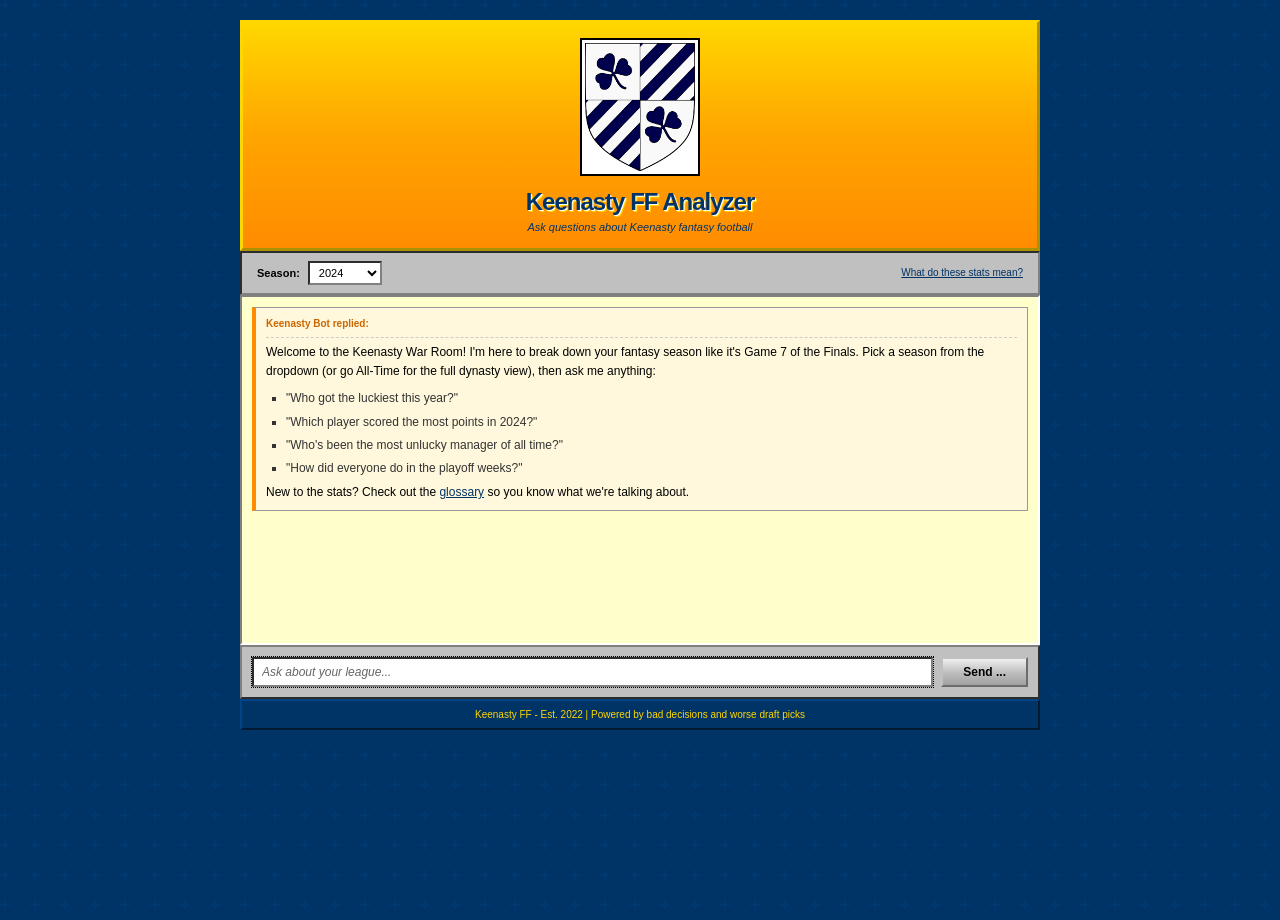
<file: static/index.html>
<!DOCTYPE html>
<html lang="en">
<head>
    <meta charset="UTF-8">
    <meta name="viewport" content="width=device-width, initial-scale=1.0">
    <title>Sleeper Analyzer</title>
    <link rel="icon" type="image/png" href="/static/favicon.png">
    <link rel="stylesheet" href="/static/styles.css">
</head>
<body>
    <div class="container">
        <header>
            <img src="/static/keenan.png" alt="Keenasty Logo" class="logo">
            <h1>Keenasty FF Analyzer</h1>
            <p class="subtitle">Ask questions about Keenasty fantasy football</p>
        </header>

        <div class="settings">
            <label for="season">Season:</label>
            <select id="season">
                <option value="all">All-Time</option>
                <option value="2025">2025</option>
                <option value="2024" selected>2024</option>
                <option value="2023">2023</option>
                <option value="2022">2022</option>
            </select>
            <a href="/glossary" class="glossary-link">What do these stats mean?</a>
        </div>

        <div class="chat-container" id="chat-container">
            <div class="message assistant">
                <div class="message-content">
                    Welcome to the Keenasty War Room! I'm here to break down your fantasy season like it's Game 7 of the Finals. 
                    Pick a season from the dropdown (or go All-Time for the full dynasty view), then ask me anything:
                    <ul>
                        <li>"Who got the luckiest this year?"</li>
                        <li>"Which player scored the most points in 2024?"</li>
                        <li>"Who's been the most unlucky manager of all time?"</li>
                        <li>"How did everyone do in the playoff weeks?"</li>
                    </ul>
                    New to the stats? Check out the <a href="/glossary">glossary</a> so you know what we're talking about.
                </div>
            </div>
        </div>

        <form id="chat-form" class="input-container">
            <input 
                type="text" 
                id="message-input" 
                placeholder="Ask about your league..." 
                autocomplete="off"
                required
            >
            <button type="submit" id="send-btn">
                <span class="btn-text">Send</span>
                <span class="btn-loading" hidden>...</span>
            </button>
        </form>
    </div>

    <script src="/static/app.js"></script>
</body>
</html>
</file>
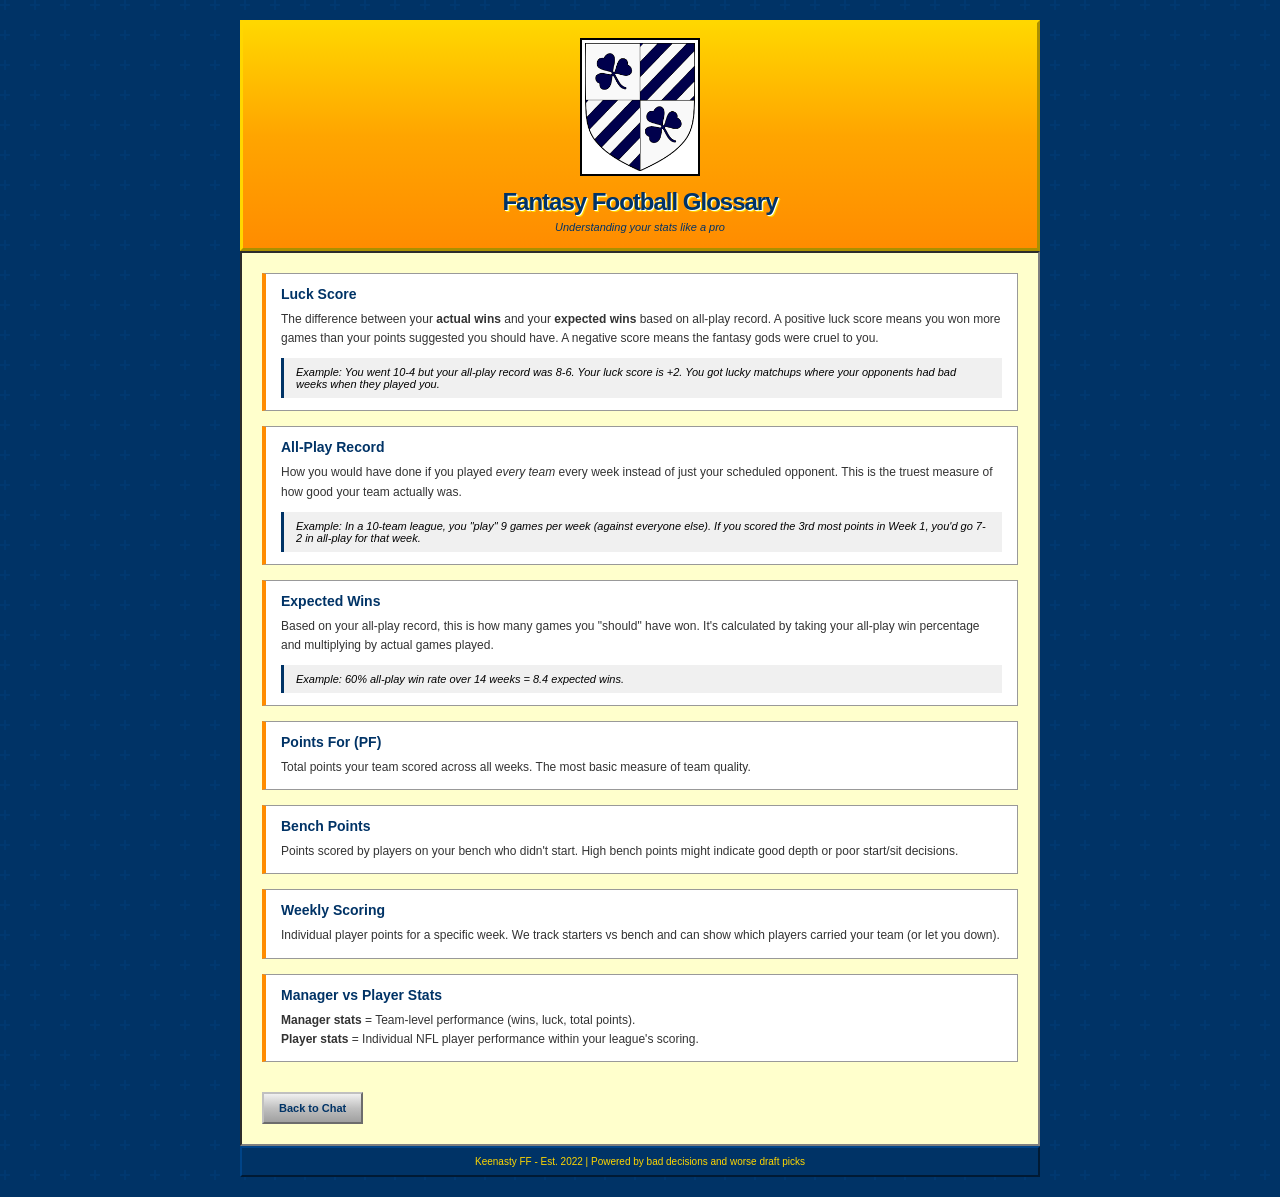
<file: static/glossary.html>
<!DOCTYPE html>
<html lang="en">
<head>
    <meta charset="UTF-8">
    <meta name="viewport" content="width=device-width, initial-scale=1.0">
    <title>Glossary - Keenasty FF Analyzer</title>
    <link rel="icon" type="image/png" href="/static/favicon.png">
    <link rel="stylesheet" href="/static/styles.css">
    <style>
        .glossary-container {
            background: #FFFFCC;
            border: 2px inset #808080;
            padding: 20px;
            margin-top: 0;
        }
        .term {
            background: #fff;
            border: 1px solid #999;
            border-left: 4px solid #FF8C00;
            padding: 12px 15px;
            margin-bottom: 15px;
        }
        .term h3 {
            color: #003366;
            font-size: 14px;
            margin-bottom: 8px;
            font-family: "Arial Black", Impact, sans-serif;
        }
        .term p {
            font-size: 12px;
            line-height: 1.6;
            color: #333;
        }
        .term .example {
            background: #f0f0f0;
            border-left: 3px solid #003366;
            padding: 8px 12px;
            margin-top: 10px;
            font-style: italic;
            font-size: 11px;
        }
        .back-link {
            display: inline-block;
            margin-top: 15px;
            color: #003366;
            font-weight: bold;
            text-decoration: none;
            padding: 8px 15px;
            background: linear-gradient(180deg, #F0F0F0 0%, #C0C0C0 50%, #A0A0A0 100%);
            border: 2px outset #C0C0C0;
        }
        .back-link:hover {
            background: linear-gradient(180deg, #FFF 0%, #E0E0E0 50%, #C0C0C0 100%);
        }
    </style>
</head>
<body>
    <div class="container">
        <header>
            <img src="/static/keenan.png" alt="Keenasty Logo" class="logo">
            <h1>Fantasy Football Glossary</h1>
            <p class="subtitle">Understanding your stats like a pro</p>
        </header>

        <div class="glossary-container">
            <div class="term">
                <h3>Luck Score</h3>
                <p>
                    The difference between your <strong>actual wins</strong> and your <strong>expected wins</strong> 
                    based on all-play record. A positive luck score means you won more games than your points 
                    suggested you should have. A negative score means the fantasy gods were cruel to you.
                </p>
                <div class="example">
                    Example: You went 10-4 but your all-play record was 8-6. Your luck score is +2. 
                    You got lucky matchups where your opponents had bad weeks when they played you.
                </div>
            </div>

            <div class="term">
                <h3>All-Play Record</h3>
                <p>
                    How you would have done if you played <em>every team</em> every week instead of just your 
                    scheduled opponent. This is the truest measure of how good your team actually was.
                </p>
                <div class="example">
                    Example: In a 10-team league, you "play" 9 games per week (against everyone else). 
                    If you scored the 3rd most points in Week 1, you'd go 7-2 in all-play for that week.
                </div>
            </div>

            <div class="term">
                <h3>Expected Wins</h3>
                <p>
                    Based on your all-play record, this is how many games you "should" have won. It's calculated 
                    by taking your all-play win percentage and multiplying by actual games played.
                </p>
                <div class="example">
                    Example: 60% all-play win rate over 14 weeks = 8.4 expected wins.
                </div>
            </div>

            <div class="term">
                <h3>Points For (PF)</h3>
                <p>
                    Total points your team scored across all weeks. The most basic measure of team quality.
                </p>
            </div>

            <div class="term">
                <h3>Bench Points</h3>
                <p>
                    Points scored by players on your bench who didn't start. High bench points might indicate 
                    good depth or poor start/sit decisions.
                </p>
            </div>

            <div class="term">
                <h3>Weekly Scoring</h3>
                <p>
                    Individual player points for a specific week. We track starters vs bench and can show 
                    which players carried your team (or let you down).
                </p>
            </div>

            <div class="term">
                <h3>Manager vs Player Stats</h3>
                <p>
                    <strong>Manager stats</strong> = Team-level performance (wins, luck, total points).<br>
                    <strong>Player stats</strong> = Individual NFL player performance within your league's scoring.
                </p>
            </div>

            <a href="/" class="back-link">Back to Chat</a>
        </div>
    </div>
</body>
</html>
</file>
<file: static/styles.css>
/* Early 2000s Forum/Chatboard Style */
* {
    box-sizing: border-box;
    margin: 0;
    padding: 0;
}

body {
    font-family: Verdana, Tahoma, Arial, sans-serif;
    font-size: 11px;
    background-color: #003366;
    background-image: url("data:image/svg+xml,%3Csvg width='60' height='60' viewBox='0 0 60 60' xmlns='http://www.w3.org/2000/svg'%3E%3Cg fill='none' fill-rule='evenodd'%3E%3Cg fill='%23004488' fill-opacity='0.3'%3E%3Cpath d='M36 34v-4h-2v4h-4v2h4v4h2v-4h4v-2h-4zm0-30V0h-2v4h-4v2h4v4h2V6h4V4h-4zM6 34v-4H4v4H0v2h4v4h2v-4h4v-2H6zM6 4V0H4v4H0v2h4v4h2V6h4V4H6z'/%3E%3C/g%3E%3C/g%3E%3C/svg%3E");
    color: #000000;
    min-height: 100vh;
}

.container {
    max-width: 800px;
    margin: 20px auto;
    padding: 0;
}

header {
    background: linear-gradient(180deg, #FFD700 0%, #FFA500 50%, #FF8C00 100%);
    border: 3px outset #FFD700;
    padding: 15px;
    text-align: center;
    margin-bottom: 0;
}

.logo {
    max-width: 120px;
    height: auto;
    margin-bottom: 10px;
    border: 2px solid #000;
    background: #fff;
    padding: 3px;
}

header h1 {
    font-size: 24px;
    color: #003366;
    text-shadow: 1px 1px 0 #fff, 2px 2px 0 #FFD700;
    font-weight: bold;
    letter-spacing: -1px;
    margin-bottom: 5px;
    font-family: "Impact", "Arial Black", sans-serif;
}

.subtitle {
    color: #003366;
    font-size: 11px;
    font-style: italic;
}

.settings {
    background: #C0C0C0;
    border: 2px inset #808080;
    padding: 8px 15px;
    display: flex;
    gap: 8px;
    align-items: center;
    flex-wrap: wrap;
}

.settings label {
    color: #000;
    font-weight: bold;
    font-size: 11px;
}

.glossary-link {
    margin-left: auto;
    color: #003366;
    font-size: 10px;
    text-decoration: underline;
}

.glossary-link:hover {
    color: #FF8C00;
}

.settings select {
    background: #fff;
    color: #000;
    border: 2px inset #808080;
    padding: 3px 5px;
    font-size: 11px;
    font-family: Verdana, Tahoma, Arial, sans-serif;
    cursor: pointer;
}

.chat-container {
    background: #FFFFCC;
    border-left: 2px solid #808080;
    border-right: 2px solid #fff;
    border-top: 2px solid #808080;
    border-bottom: 2px solid #fff;
    padding: 10px;
    min-height: 350px;
    max-height: 450px;
    overflow-y: auto;
    display: flex;
    flex-direction: column;
    gap: 10px;
}

.message {
    display: block;
    max-width: 100%;
    border: 1px solid #999;
    background: #fff;
}

.message.user {
    background: #E6F3FF;
    border-left: 4px solid #003366;
}

.message.assistant {
    background: #FFF8DC;
    border-left: 4px solid #FF8C00;
}

.message-content {
    padding: 8px 10px;
    line-height: 1.6;
    font-size: 12px;
}

.message-content a {
    color: #003366;
    text-decoration: underline;
}

.message-content a:hover {
    color: #FF8C00;
}

.message-content::before {
    display: block;
    font-weight: bold;
    font-size: 10px;
    margin-bottom: 5px;
    padding-bottom: 5px;
    border-bottom: 1px dashed #ccc;
}

.message.user .message-content::before {
    content: "You wrote:";
    color: #003366;
}

.message.assistant .message-content::before {
    content: "Keenasty Bot replied:";
    color: #CC6600;
}

.message-content ul {
    margin: 8px 0 5px 20px;
    list-style-type: square;
}

.message-content li {
    margin: 4px 0;
    color: #333;
}

.message.error {
    background: #FFE0E0;
    border-left: 4px solid #CC0000;
}

.message.error .message-content::before {
    content: "ERROR:";
    color: #CC0000;
}

.input-container {
    display: flex;
    gap: 0;
    background: #C0C0C0;
    border: 2px outset #808080;
    padding: 10px;
}

#message-input {
    flex: 1;
    padding: 6px 8px;
    border: 2px inset #808080;
    background: #fff;
    color: #000;
    font-size: 12px;
    font-family: Verdana, Tahoma, Arial, sans-serif;
}

#message-input:focus {
    outline: 1px dotted #000;
}

#message-input::placeholder {
    color: #666;
    font-style: italic;
}

#send-btn {
    padding: 6px 20px;
    background: linear-gradient(180deg, #F0F0F0 0%, #C0C0C0 50%, #A0A0A0 100%);
    color: #000;
    border: 2px outset #C0C0C0;
    font-size: 12px;
    font-weight: bold;
    font-family: Verdana, Tahoma, Arial, sans-serif;
    cursor: pointer;
    margin-left: 8px;
}

#send-btn:hover {
    background: linear-gradient(180deg, #FFF 0%, #E0E0E0 50%, #C0C0C0 100%);
}

#send-btn:active {
    border: 2px inset #808080;
    background: #A0A0A0;
}

#send-btn:disabled {
    color: #808080;
    cursor: wait;
}

.btn-loading {
    display: inline;
}

/* Scrollbar - Windows 2000 style */
.chat-container::-webkit-scrollbar {
    width: 16px;
}

.chat-container::-webkit-scrollbar-track {
    background: #C0C0C0;
    border: 1px inset #808080;
}

.chat-container::-webkit-scrollbar-thumb {
    background: linear-gradient(180deg, #F0F0F0, #C0C0C0, #A0A0A0);
    border: 2px outset #C0C0C0;
}

.chat-container::-webkit-scrollbar-button {
    background: #C0C0C0;
    border: 2px outset #808080;
    height: 16px;
}

/* Footer bar */
.container::after {
    content: "Keenasty FF - Est. 2022 | Powered by bad decisions and worse draft picks";
    display: block;
    background: #003366;
    color: #FFD700;
    text-align: center;
    padding: 8px;
    font-size: 10px;
    border: 2px outset #004488;
    margin-top: 0;
}

/* Confidence indicators */
.confidence {
    font-size: 9px;
    padding: 3px 6px;
    margin-top: 6px;
    border-radius: 0;
    display: inline-block;
}

.confidence-high {
    background: #90EE90;
    border: 1px solid #228B22;
    color: #006400;
}

.confidence-medium {
    background: #FFE4B5;
    border: 1px solid #FF8C00;
    color: #8B4513;
}

.confidence-low {
    background: #FFB6C1;
    border: 1px solid #DC143C;
    color: #8B0000;
}

/* Follow-up suggestions */
.suggestions {
    margin-top: 8px;
    padding-top: 8px;
    border-top: 1px dashed #808080;
}

.suggestions-label {
    font-size: 9px;
    color: #666;
    font-style: italic;
}

.suggestion-btn {
    font-family: Verdana, Tahoma, Arial, sans-serif;
    font-size: 10px;
    background: linear-gradient(180deg, #F5F5F5, #E0E0E0, #C0C0C0);
    border: 2px outset #C0C0C0;
    padding: 3px 8px;
    margin: 2px;
    cursor: pointer;
    color: #003366;
}

.suggestion-btn:hover {
    background: linear-gradient(180deg, #FFD700, #FFA500, #FF8C00);
    color: #003366;
}

.suggestion-btn:active {
    border-style: inset;
}

/* Responsive */
@media (max-width: 600px) {
    .container {
        margin: 10px;
    }
    
    header h1 {
        font-size: 18px;
    }
    
    .logo {
        max-width: 80px;
    }
}
</file>
